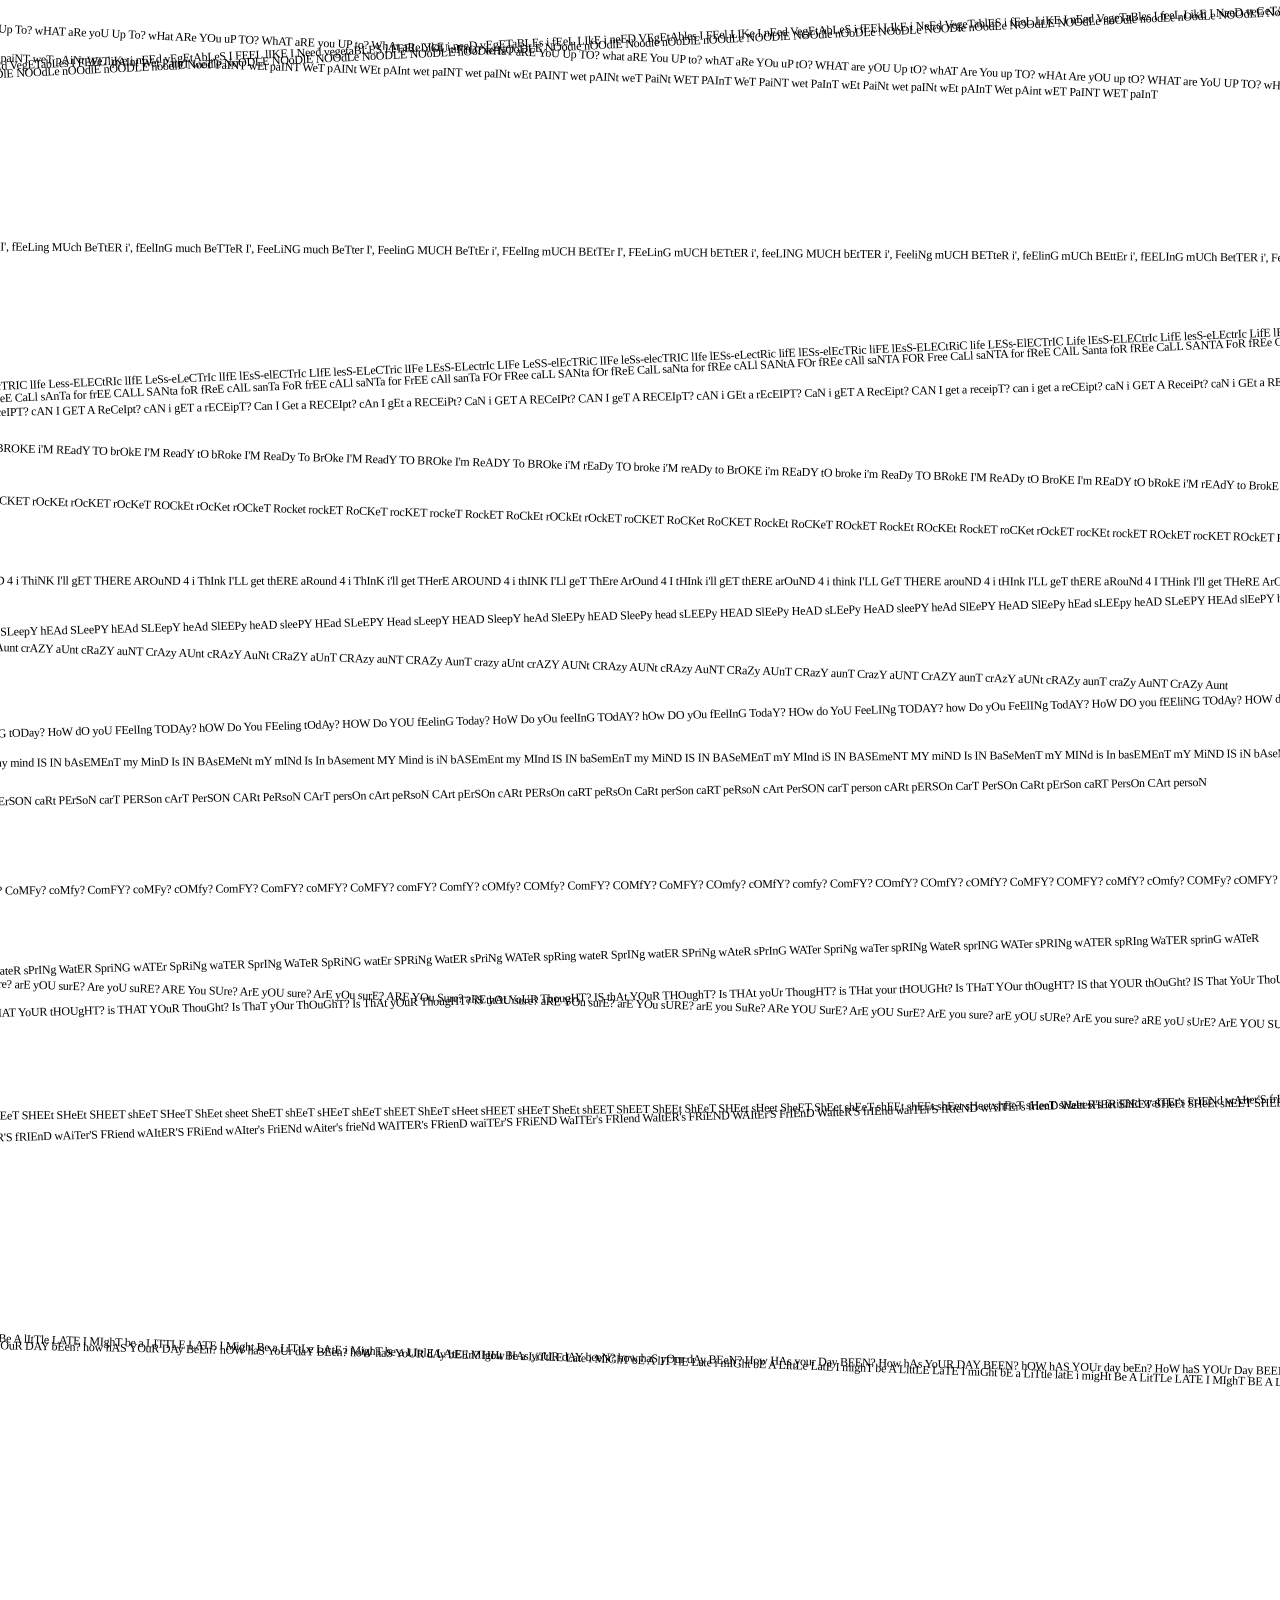
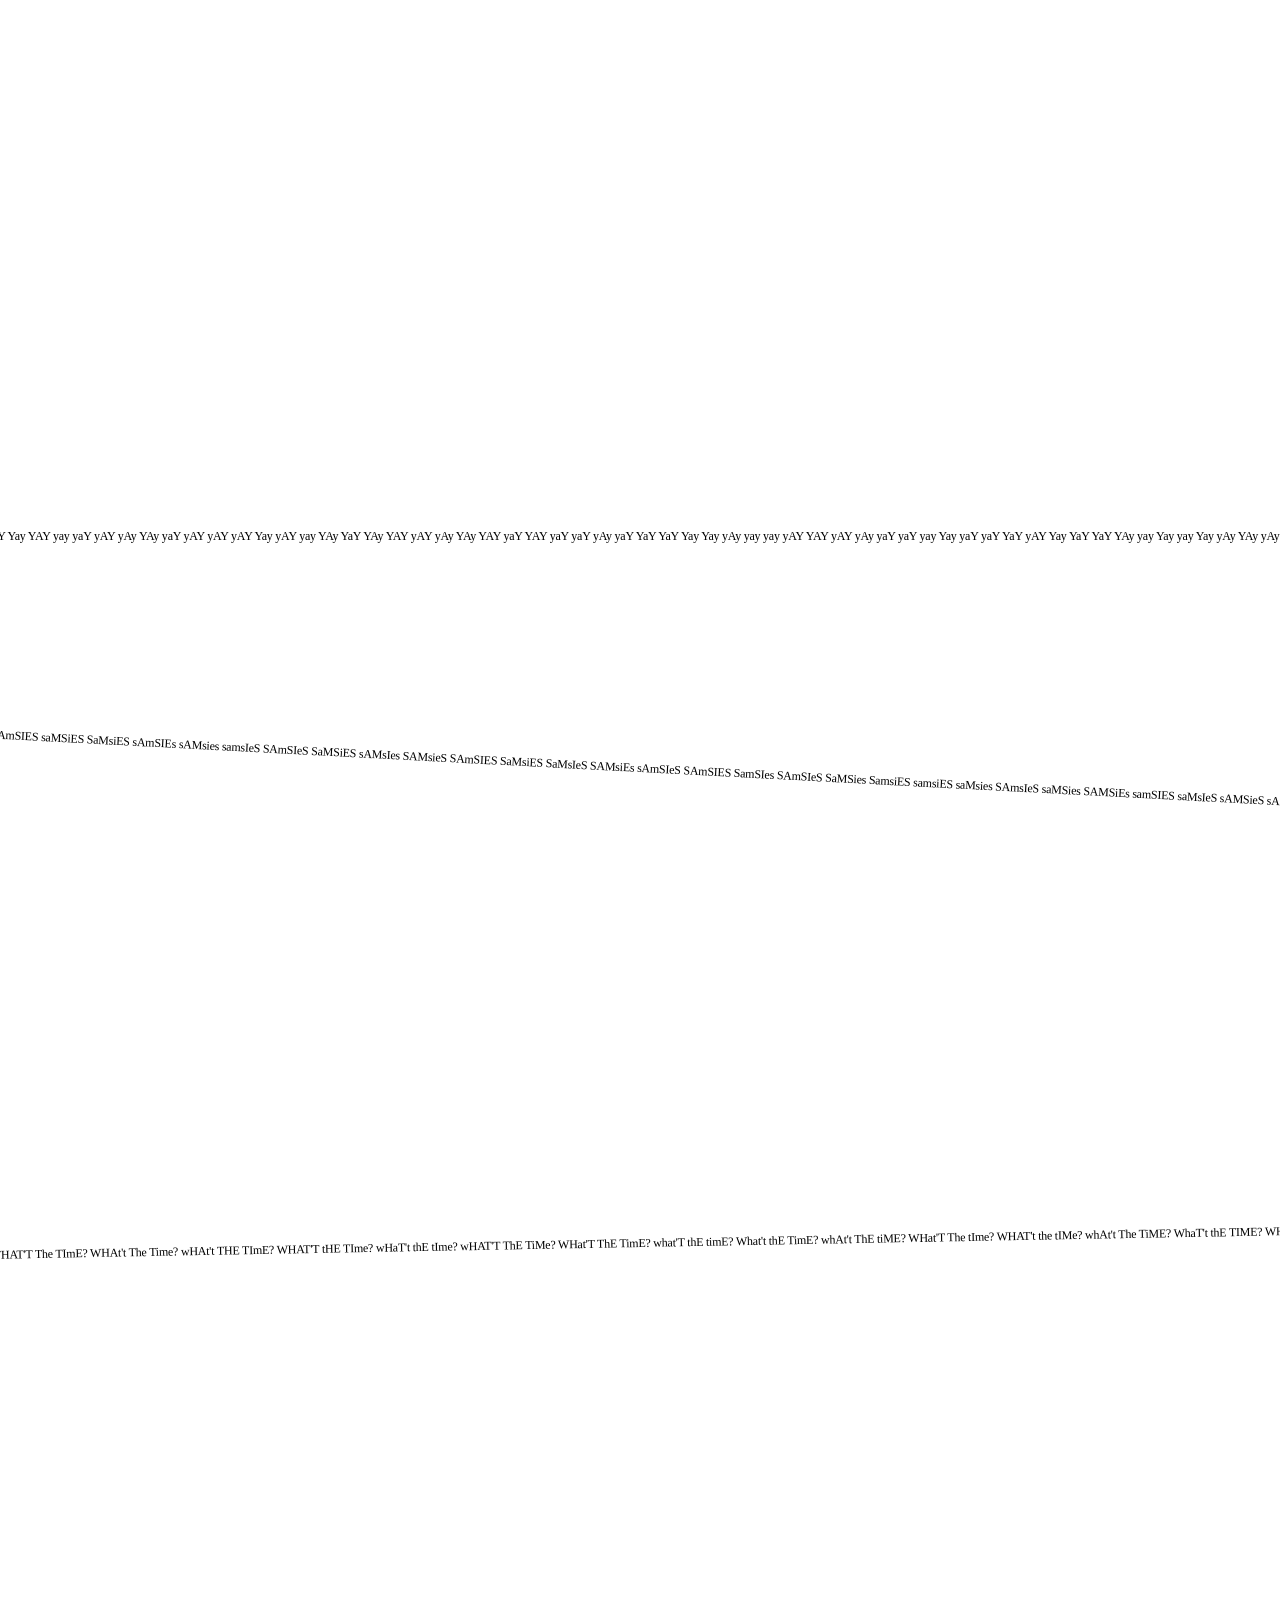
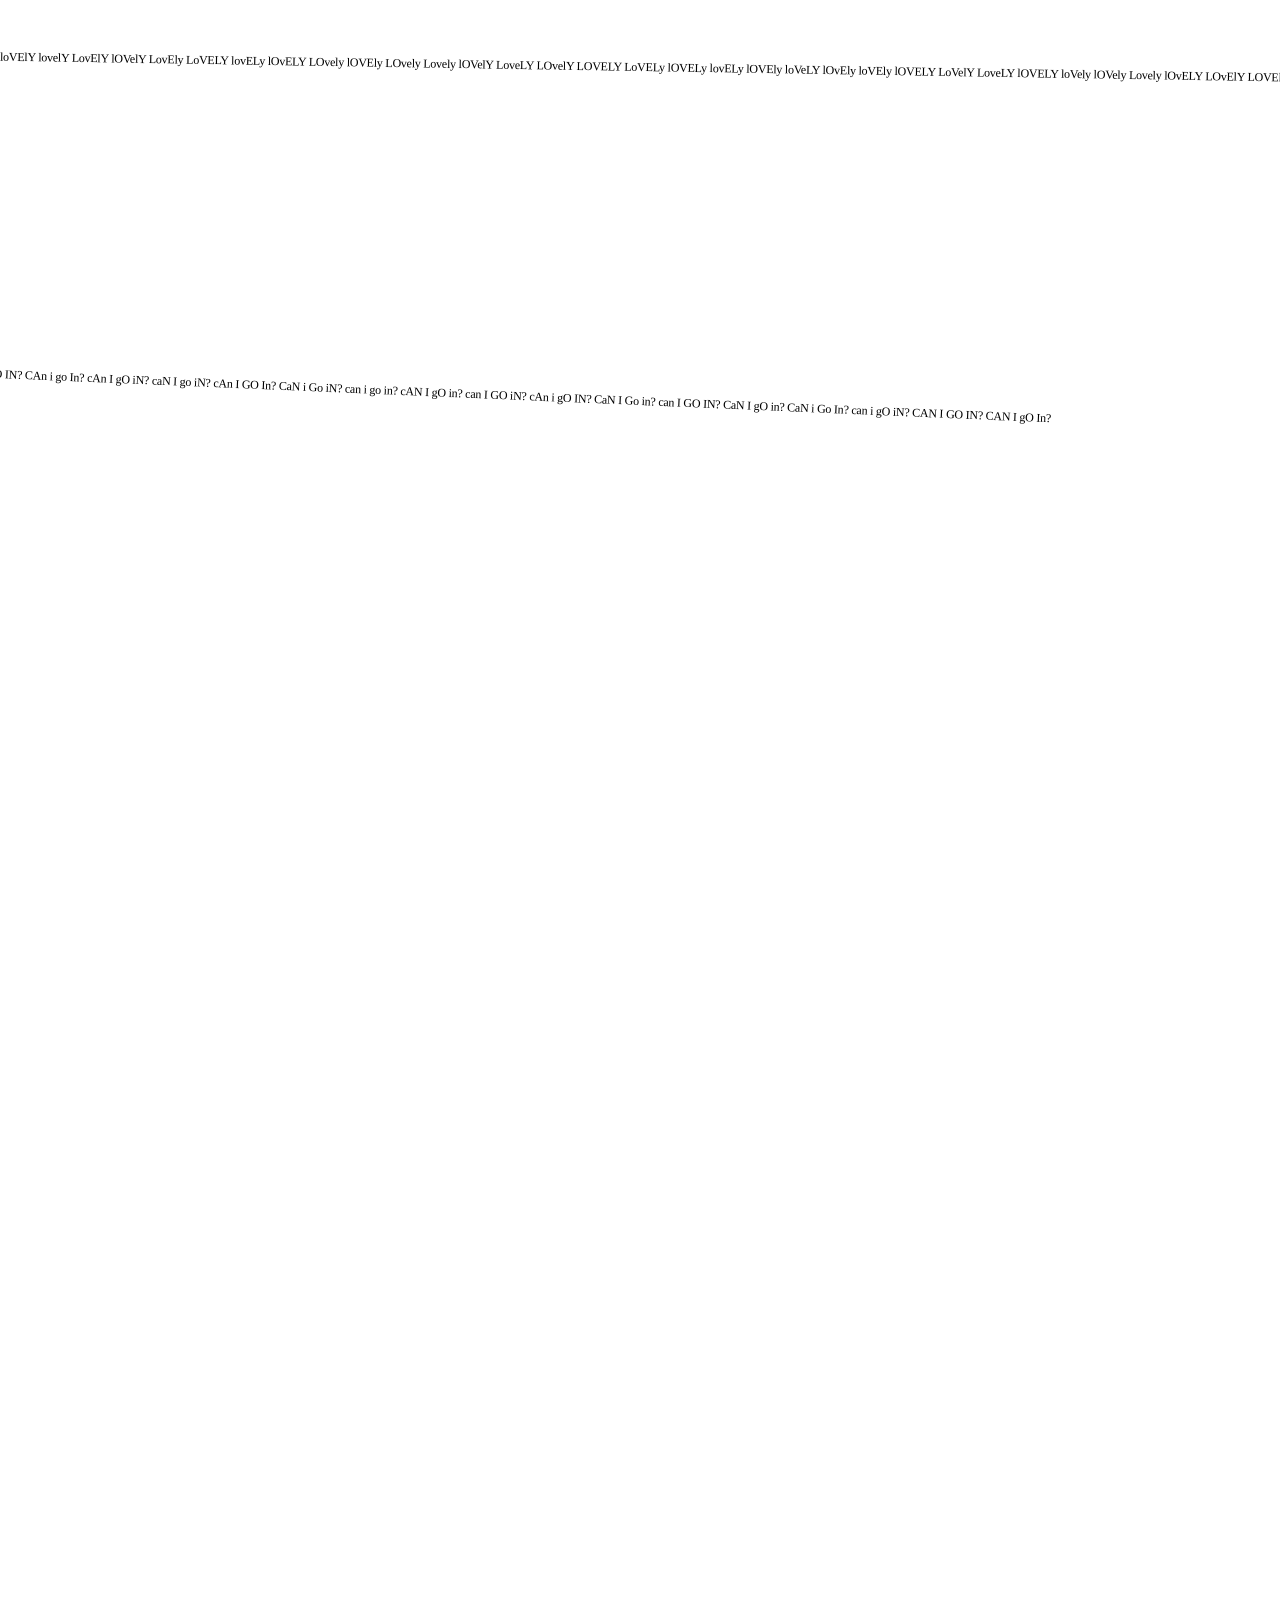
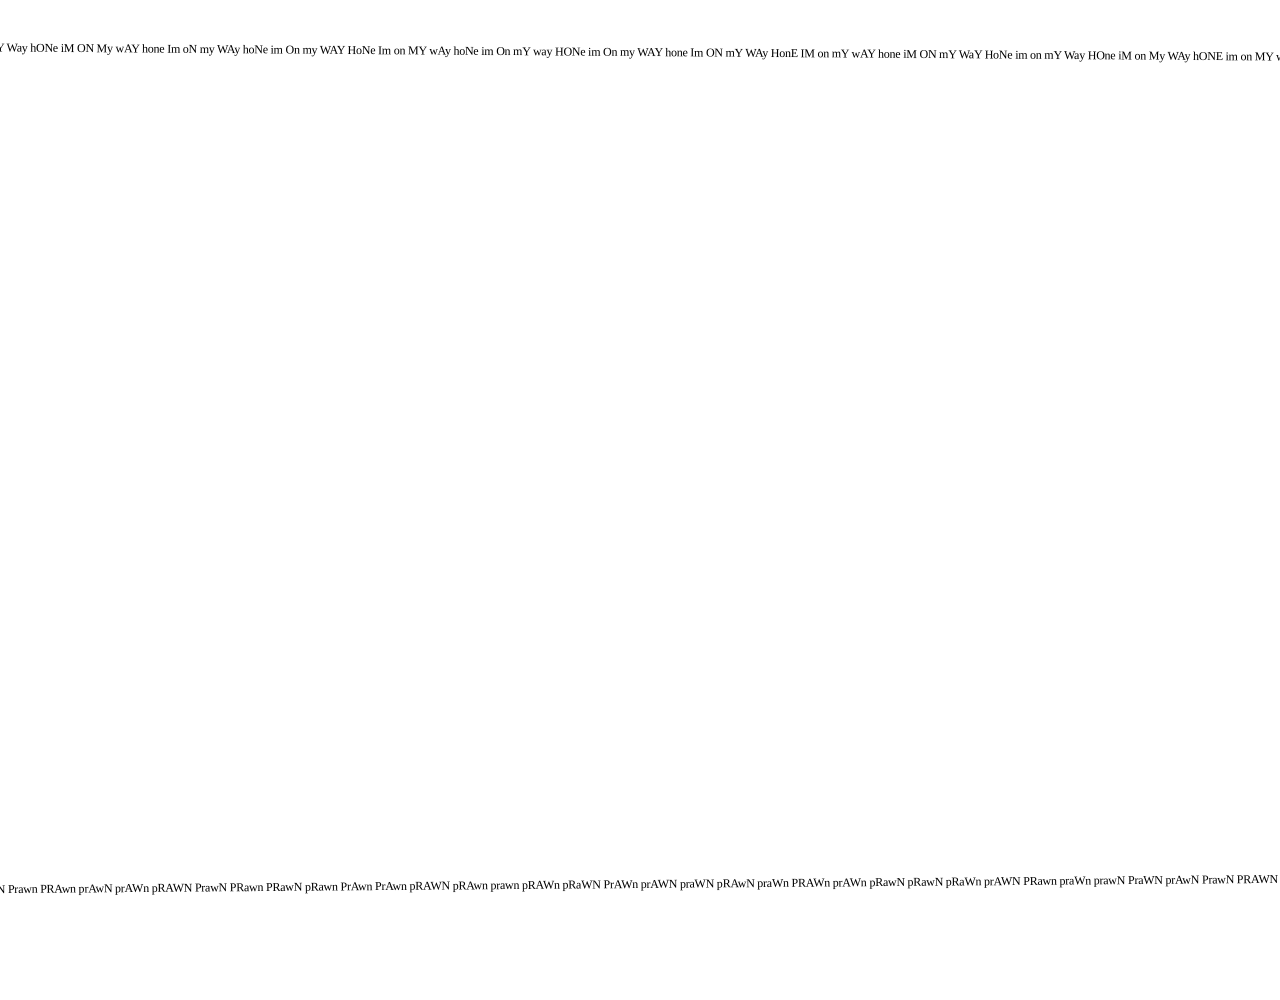
<file: 901/index.html>
<!doctype html>
<html lang="ko">
  <head>
    <meta charset="UTF-8" />
    <meta name="viewport" content="width=device-width, initial-scale=1.0" />
    <title>901</title>
    <link rel="stylesheet" href="901.css" />
  </head>
  <body>
    <main id="canvas"></main>
    <script src="901.js"></script>
  </body>
</html>
</file>
<file: 901/901.css>
* {
  margin: 0;
  padding: 0;
  box-sizing: border-box;
}

html,
body {
  width: 100%;
  min-height: 100%;
  background-color: #ffffff;
  color: #000000;
  overflow-x: hidden; /* 가로 삐져나옴만 방지하고 세로 스크롤은 허용 */
  overflow-y: auto;
  user-select: none;
}

#canvas {
  position: relative;
  width: 100%;
  min-height: 1000vh; /* 훨씬 긴 세로 스크롤 확보 */
}

.sentence {
  font-size: 12px;
  letter-spacing: -0.02em;
  position: absolute;
  color: #000000;
  white-space: nowrap;
  pointer-events: none;
  overflow: hidden;
  display: inline-block;
  width: 240vw;
  padding: 0.04em 0 0.02em 0;
}
</file>
